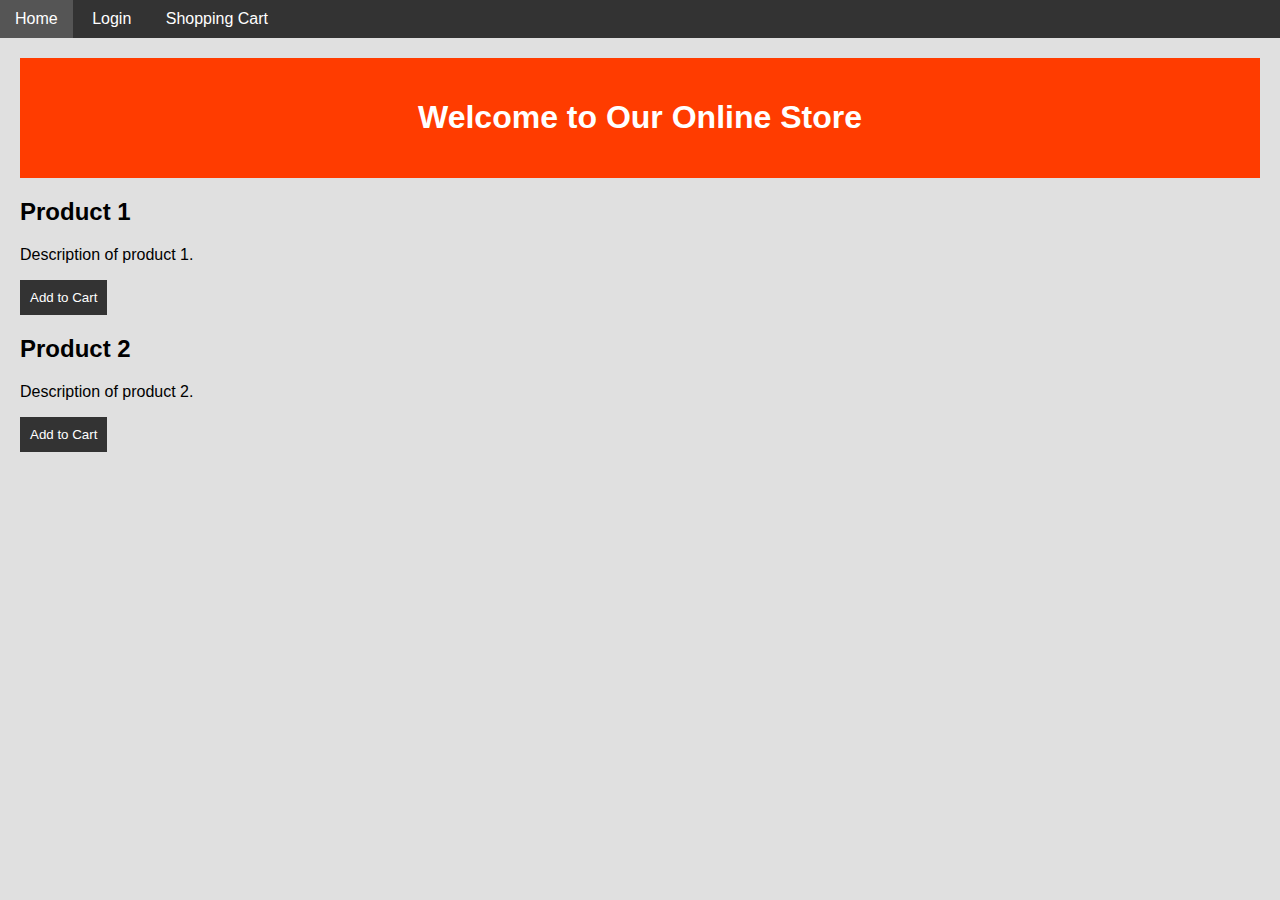
<file: index.html>
<!DOCTYPE html>
<html lang="en">
<head>
    <meta charset="UTF-8">
    <meta name="viewport" content="width=device-width, initial-scale=1.0">
    <title>Online Shopping - Home</title>
    <link rel="stylesheet" href="style.css">
</head>
    <nav>
        <ul>
            <li><a href="index.html">Home</a></li>
            <li><a href="login.html">Login</a></li>
            <li><a href="shopping_cart.html">Shopping Cart</a></li>
        </ul>
    </nav>

    <header>
        <h1>Welcome to Our Online Store</h1>
    </header>

    <section id="products">
        <!-- List of products here -->
        <div class="product">
            <h2>Product 1</h2>
            <p>Description of product 1.</p>
            <button onclick="addToCart('Product 1')">Add to Cart</button>
        </div>
        <div class="product">
            <h2>Product 2</h2>
            <p>Description of product 2.</p>
            <button onclick="addToCart('Product 2')">Add to Cart</button>
        </div>
        <!-- Add more products as needed -->
    </section>

    <script src="JavaScript.js"></script>
</body>
</html>
</file>
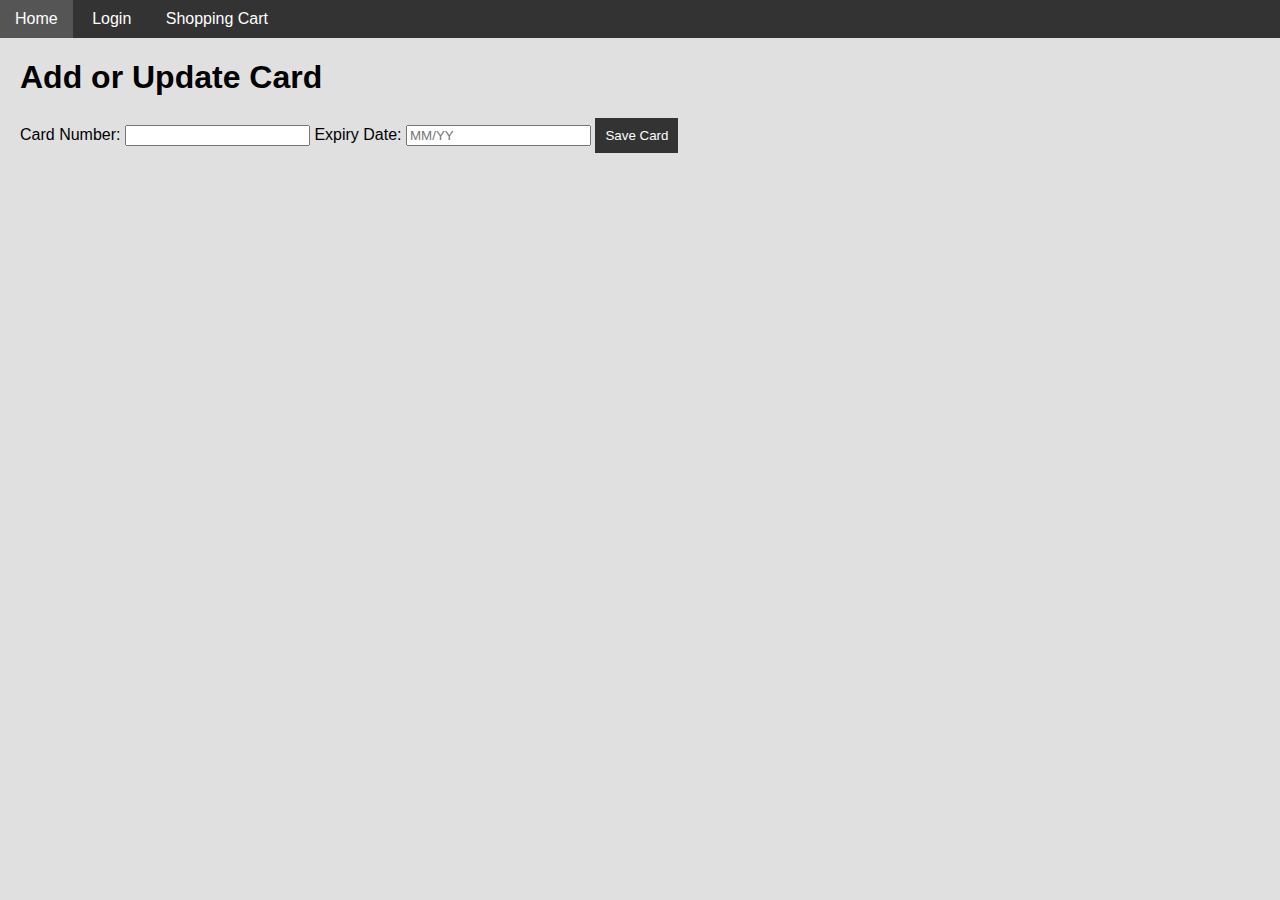
<file: card.html>
<!DOCTYPE html>
<html lang="en">
<head>
    <meta charset="UTF-8">
    <meta name="viewport" content="width=device-width, initial-scale=1.0">
    <title>Add or Update Card</title>
    <link rel="stylesheet" href="style.css">
</head>
<body>
    <nav>
        <ul>
            <li><a href="index.html">Home</a></li>
            <li><a href="login.html">Login</a></li>
            <li><a href="shopping_cart.html">Shopping Cart</a></li>
        </ul>
    </nav>

    <section id="add-card">
        <h1>Add or Update Card</h1>
        <form onsubmit="saveCard(); return false;">
            <label for="card-number">Card Number:</label>
            <input type="text" id="card-number" maxlength="16" required>
            <label for="expiry-date">Expiry Date:</label>
            <input type="text" id="expiry-date" placeholder="MM/YY" required>
            <button type="submit">Save Card</button>
        </form>
    </section>

    <script src="JavaScript.js"></script>
</body>
</html>
</file>
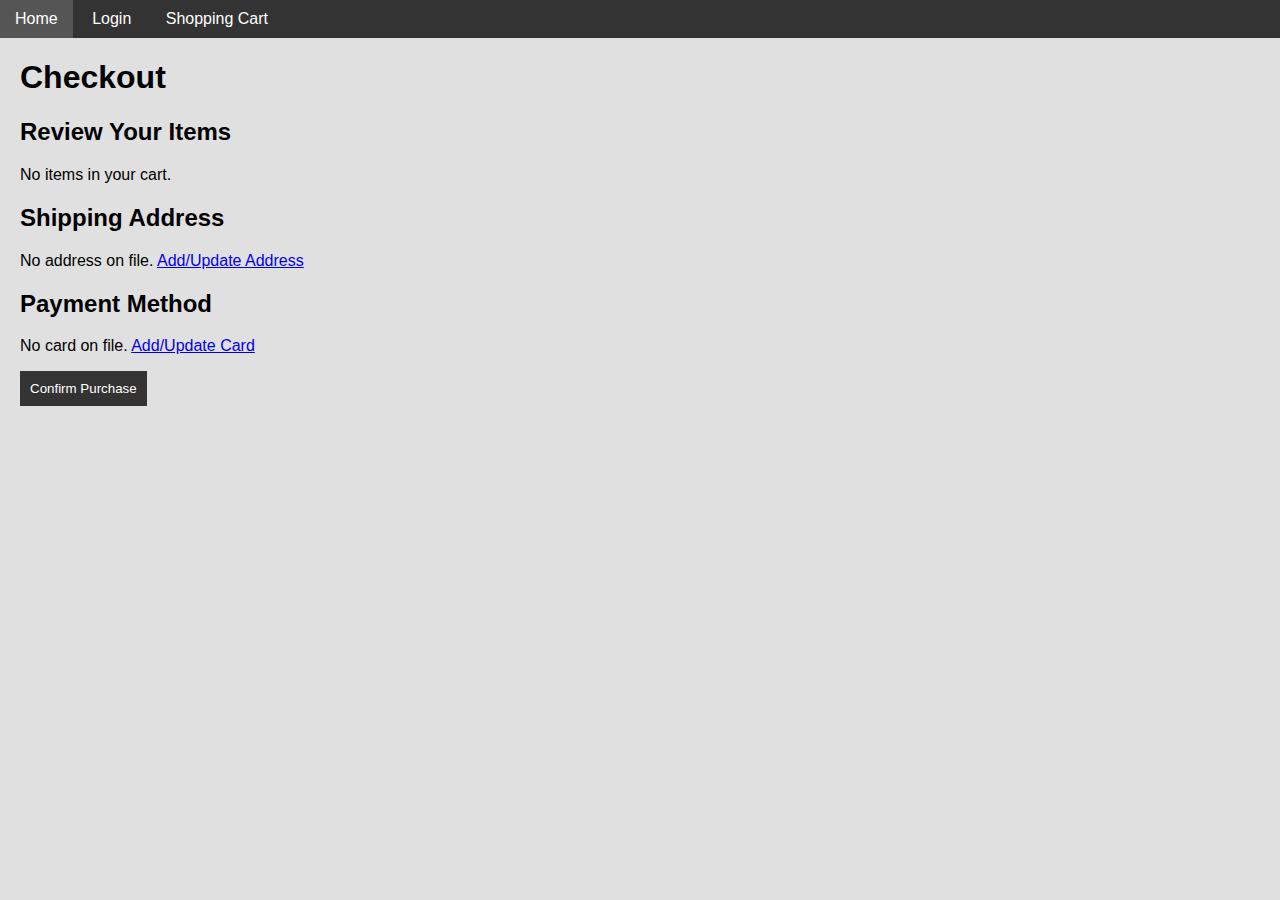
<file: checkout.html>
<!DOCTYPE html>
<html lang="en">
<head>
    <meta charset="UTF-8">
    <meta name="viewport" content="width=device-width, initial-scale=1.0">
    <title>Checkout</title>
    <link rel="stylesheet" href="style.css">
</head>
<body>
    <nav>
        <ul>
            <li><a href="index.html">Home</a></li>
            <li><a href="login.html">Login</a></li>
            <li><a href="shopping_cart.html">Shopping Cart</a></li>
        </ul>
    </nav>

    <section id="checkout">
        <h1>Checkout</h1>

        <h2>Review Your Items</h2>
        <div id="checkout-items">
            <!-- List of products will be displayed here from JavaScript -->
        </div>

        <h2>Shipping Address</h2>
        <p id="address-info">No address on file. <a href="#" onclick="addOrUpdateAddress()">Add/Update Address</a></p>

        <div id="address-form" style="display: none;">
            <form onsubmit="saveAddress(); return false;">
                <label for="address">Address:</label>
                <input type="text" id="address" required>
                <button type="submit">Save Address</button>
            </form>
        </div>

        <h2>Payment Method</h2>
        <p id="card-info">No card on file. <a href="card.html">Add/Update Card</a></p>

        <button onclick="confirmPurchase()">Confirm Purchase</button>
    </section>

    <script src="JavaScript.js"></script>
</body>
</html>
</file>
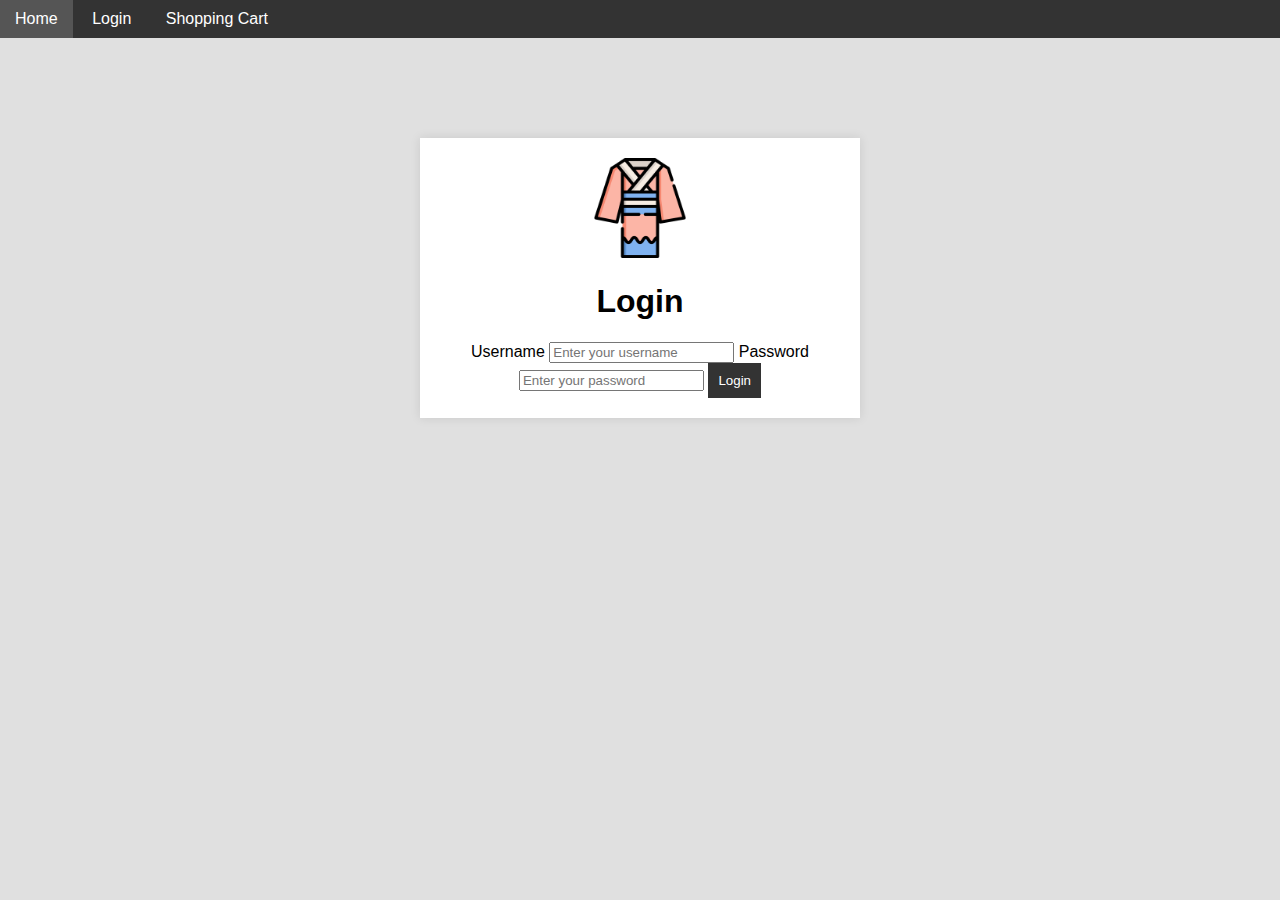
<file: login.html>
<!DOCTYPE html>
<html lang="en">
<head>
    <meta charset="UTF-8">
    <meta name="viewport" content="width=device-width, initial-scale=1.0">
    <title>Online Shopping - Login</title>
    <link rel="stylesheet" href="style.css">
</head>
<body>
    <nav>
        <ul>
            <li><a href="index.html">Home</a></li>
            <li><a href="login.html">Login</a></li>
            <li><a href="shopping_cart.html">Shopping Cart</a></li>
        </ul>
    </nav>
    <div class="login-container">
        <div class="login-header">
            <img src="LogoShopping.png" alt="Shopping Logo" class="logo">
            <h1>Login</h1>
        </div>
        <form action="index.html" method="post">  <!-- Links to the card list page -->
            <label for="username">Username</label>
            <input type="text" id="username" name="username" placeholder="Enter your username" required>

            <label for="password">Password</label>
            <input type="password" id="password" name="password" placeholder="Enter your password" required>

            <button type="submit">Login</button>
        </form>
    </div>
</body>
</html>
</file>
<file: style.css>
/* General Styles */
body {
    font-family: Arial, sans-serif;
    margin: 0;
    padding: 0;
    background-color: #e0e0e0; /* Light gray background */
}

.login-container, .container {
    width: 100%;
    max-width: 400px;
    margin: 100px auto;
    padding: 20px;
    background-color: white;
    box-shadow: 0 0 10px rgba(0, 0, 0, 0.1);
    text-align: center;
}

.login-header, header {
    margin-bottom: 20px;
}

header {
    display: flex;
    justify-content: center;
    padding: 20px;
    background-color: #ff3c00; /* Red header background */
    color: white;
}

.logo {
    width: 100px;
}

/* Navigation Bar */
nav ul {
    list-style-type: none;
    padding: 0;
    margin: 0;
    background-color: #333;
}

nav ul li {
    display: inline;
}

nav ul li a {
    color: white;
    padding: 10px 15px;
    text-decoration: none;
    display: inline-block;
}

nav ul li a:hover {
    background-color: #555;
}

header, section {
    margin: 20px;
}

button {
    padding: 10px;
    background-color: #333;
    color: white;
    border: none;
    cursor: pointer;
}

button:hover {
    background-color: #555;
}
</file>
